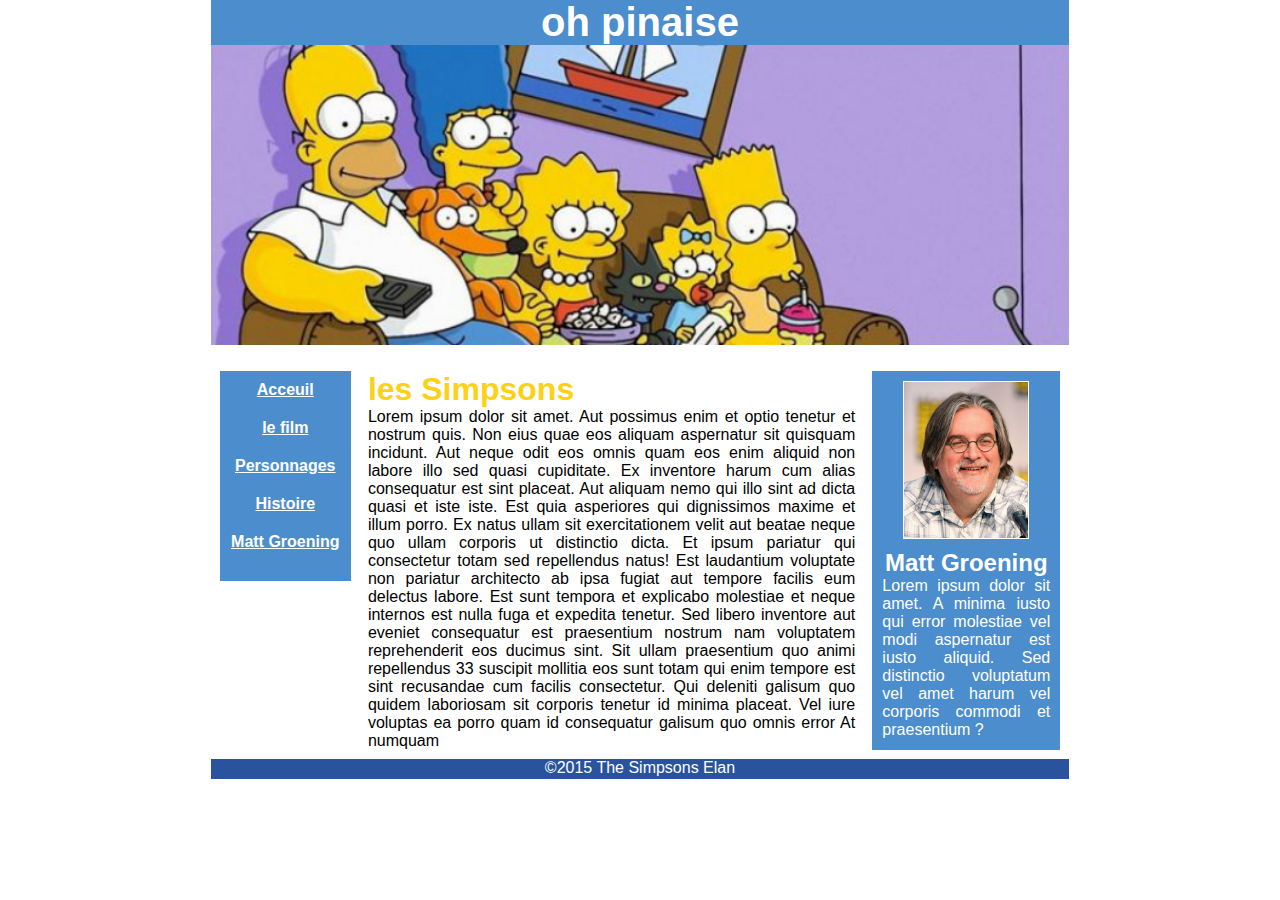
<file: cours html/Simpsons/index/index.html>
<!DOCTYPE html>
<html lang="en">
<head>
    <meta name="viewport" content="width=device-width"/>
    <meta charset="UTF-8">
    <meta name="viewport" content="width=device-width, initial-scale=1.0">
    <link href="../css/styles.css" rel="stylesheet" type="text/css"/>
    <title>Acceuil</title>
</head>
<body>
   <div id="wrapper" class=""wrapper>

        <header>

            <strong>oh pinaise  </strong>
            
            <figure>

                <img src ="../images/header.png" alt="Les Simpsons">

            </figure>

        </header>


        <main>
            <nav>
        
                <ul style="list-style-type:none;">
    
                    <li><a href=""></a>Acceuil</li>
                    <li><a href=""></a>le film</li>
                    <li><a href=""></a>Personnages</li>
                    <li><a href=""></a>Histoire</li>
                    <li><a href=""></a>Matt Groening</li>
    
                </ul>
    
            </nav>
            
            <article>

                

                <h1>les Simpsons</h1>

                

                

                <p>Lorem ipsum dolor sit amet. Aut possimus enim et optio tenetur et nostrum quis. Non eius quae eos aliquam aspernatur sit quisquam incidunt. Aut neque odit eos omnis quam eos enim aliquid non labore illo sed quasi cupiditate. Ex inventore harum cum alias consequatur est sint placeat. Aut aliquam nemo qui illo sint ad dicta quasi et iste iste. Est quia asperiores qui dignissimos maxime et illum porro. Ex natus ullam sit exercitationem velit aut beatae neque quo ullam corporis ut distinctio dicta. Et ipsum pariatur qui consectetur totam sed repellendus natus! Est laudantium voluptate non pariatur architecto ab ipsa fugiat aut tempore facilis eum delectus labore. Est sunt tempora et explicabo molestiae et neque internos est nulla fuga et expedita tenetur. Sed libero inventore aut eveniet consequatur est praesentium nostrum nam voluptatem reprehenderit eos ducimus sint. Sit ullam praesentium quo animi repellendus 33 suscipit mollitia eos sunt totam qui enim tempore est sint recusandae cum facilis consectetur. Qui deleniti galisum quo quidem laboriosam sit corporis tenetur id minima placeat. Vel iure voluptas ea porro quam id consequatur galisum quo omnis error At numquam  </p>
                
            </article>
            <aside>
                <figure>

                    
                            
                    <img src ="../images/matt.png" alt="matt groening">
                    
                    <figcaption>
                        <h2>Matt Groening</h2>
                    </figcaption>

                </figure>
                            
                <p>Lorem ipsum dolor sit amet. A minima iusto qui error molestiae vel modi aspernatur est iusto aliquid. Sed distinctio voluptatum vel amet harum vel corporis commodi et praesentium ?  </p>

            </aside>
        </main>
                
    
        <footer>
            <p>
                <small>©2015 The Simpsons Elan</small>
            </p>
        </footer>

   </div>
</body>
</html>
</file>
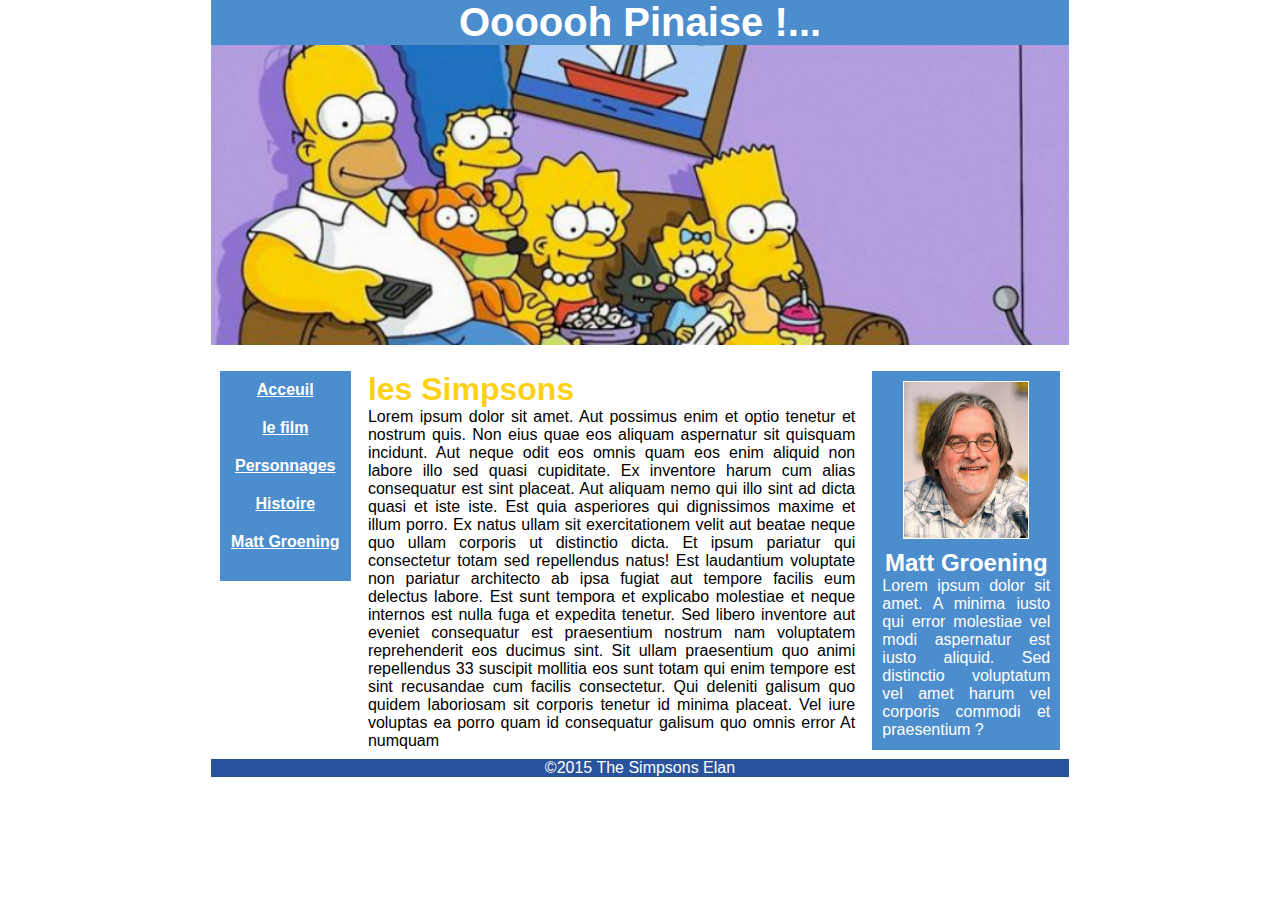
<file: cours html/Simpsons/index/exo_simpsons.html>
<!DOCTYPE html>
<html lang="en">
<head>
    <meta charset="UTF-8">
    <meta name="viewport" content="width=device-width, initial-scale=1.0">
    <link href="../css/styles.css" rel="stylesheet" type="text/css"/>
    <title>Acceuil</title>
</head>
<body>
   <div id="wrapper" class=""wrapper>

        <header>

            <strong>Oooooh Pinaise !...</strong>
            
            <figure>

                <img src ="../images/header.png" alt="Les Simpsons">

            </figure>

        </header>


        <main>
            <nav>
        
                <ul>
    
                    <li><a href=""></a>Acceuil</li>
                    <li><a href=""></a>le film</li>
                    <li><a href=""></a>Personnages</li>
                    <li><a href=""></a>Histoire</li>
                    <li><a href=""></a>Matt Groening</li>
    
                </ul>
    
            </nav>
            
            <article>

                

                <h1>les Simpsons</h1>

                

                

                <p>Lorem ipsum dolor sit amet. Aut possimus enim et optio tenetur et nostrum quis. Non eius quae eos aliquam aspernatur sit quisquam incidunt. Aut neque odit eos omnis quam eos enim aliquid non labore illo sed quasi cupiditate. Ex inventore harum cum alias consequatur est sint placeat. Aut aliquam nemo qui illo sint ad dicta quasi et iste iste. Est quia asperiores qui dignissimos maxime et illum porro. Ex natus ullam sit exercitationem velit aut beatae neque quo ullam corporis ut distinctio dicta. Et ipsum pariatur qui consectetur totam sed repellendus natus! Est laudantium voluptate non pariatur architecto ab ipsa fugiat aut tempore facilis eum delectus labore. Est sunt tempora et explicabo molestiae et neque internos est nulla fuga et expedita tenetur. Sed libero inventore aut eveniet consequatur est praesentium nostrum nam voluptatem reprehenderit eos ducimus sint. Sit ullam praesentium quo animi repellendus 33 suscipit mollitia eos sunt totam qui enim tempore est sint recusandae cum facilis consectetur. Qui deleniti galisum quo quidem laboriosam sit corporis tenetur id minima placeat. Vel iure voluptas ea porro quam id consequatur galisum quo omnis error At numquam  </p>
                
            </article>
            <aside>
                <figure>

                    
                            
                    <img src ="../images/matt.png" alt="matt groening">
                    
                    <figcaption>
                        <h2>Matt Groening</h2>
                    </figcaption>

                </figure>
                            
                <p>Lorem ipsum dolor sit amet. A minima iusto qui error molestiae vel modi aspernatur est iusto aliquid. Sed distinctio voluptatum vel amet harum vel corporis commodi et praesentium ?  </p>

            </aside>
        </main>
                
    
        <footer>

            <small>©2015 The Simpsons Elan</small>

        </footer>

   </div>
</body>
</html>
</file>
<file: cours html/Simpsons/css/styles.css>
/* ----------------head--------------- */
header {
      background-color: #4c8dcd;
      text-align: center;
      
}

* {
      box-sizing: border-box;
      margin: 0;
      padding: 0;
      vertical-align: top;
      font-family: Arial, Helvetica, sans-serif;

}
    

/* ----------------body--------------- */

#wrapper {
      
      width: 67%;
      height: 100%;
      margin: 0 auto;
      background-color: #ffffff;
      padding:  0px 0px 0px;
      border: 0px solid black;
      margin-top: 0;
      margin-bottom: 0;
}

header {
      background-color: #4c8dcd;
      text-align: center;
      height: 40%;
      
}

header strong {
      color: white;
      height: 50%;
      font-size: 40px;
}



header img {
      height: 100%;
      width: 100%;
      max-width: 100%;
      display: flex;
      justify-content: center;
}

main {
      display: flex;
      background-color: #ffffff;
      padding: 1 150px 0px 0px;
      border: 0px solid black;
      display : flex;
      flex-direction: row;
      height: 35%;

}

nav{
      color: #ffffff;
      font-weight: bold;
      text-decoration: underline;
      text-align: justify;  
      background-color: #4c8dcd;
      width: 16%;
      max-width: 100%;
      height: 60%;
      padding: 0px;
      margin: 3% 1% 1% 1%;
      padding: 10px;
}
nav li{
      margin : 0px 0px 20px 0px;
}

h1 {
      color: #fdd116;
}


article {
      text-align: justify;
      width: 60%;
      margin: 3% 1% 1% 1%;
      border: 25px;
}



ul {
      text-align: center;
}


aside {
      text-align: center;
      color: #ffffff;
      width: 23%;
      margin: 3% 1% 1% 1%;
      background-color: #4c8dcd;
      padding: 0 10px 10px 10px;
      
}
aside p {
      text-align: justify;
}

aside img {
      max-width: 100%;
      margin: 10px;
      width: 75%;
      border: 1px solid rgb(255, 255, 255);
      /* border-image: 1px solid white  */
}


figure {
      padding: 0px 0px 0px 0px;

    
}
  

/* ----------------footer------------- */
footer {
      background-color: #29539D;
      text-align: center;
      height: 5%;
}
footer p{
      height: 20px;
}

small{
      color: #ffffff;
      font-size: 100%;
}







@media screen and (max-width: 825px) {
      .full-width-img {
      margin: auto;
      width: 90%;
      }
      
      main{
      flex-direction:column      

      }
      nav{
            
            max-width: 100%;
            width: 100%;
            padding: 0px;
            padding: 10px;
            margin:0%     
      }
      article {
            text-align: justify;
            width: 95%;
            margin: 2%;
            line-height: 125%;
      }
      article h1{
            margin: 3% 0% 3% 0%;
      }

      aside {
            max-width: 100%;
            text-align: center;
            color: #ffffff;
            width: 100%;
            margin: 0%;
            background-color: #4c8dcd;
            padding: 0 10px 10px 10px;

      }
      
      figcaption h2{
            margin: 0% 0% 3% 0%;
      }

      aside img {
            max-width: 100%;
            margin: 10px;
            width: 30%;
            box-sizing: content-box;
            border: 1px solid rgb(255, 255, 255);
      }
      #wrapper {
            
            width: 100%;
      }
      
      
      }
      @media screen and (min-width: 825px) and (max-width: 1150px) { 

      #wrapper{
            width:100%;
      }
            
      }
</file>
